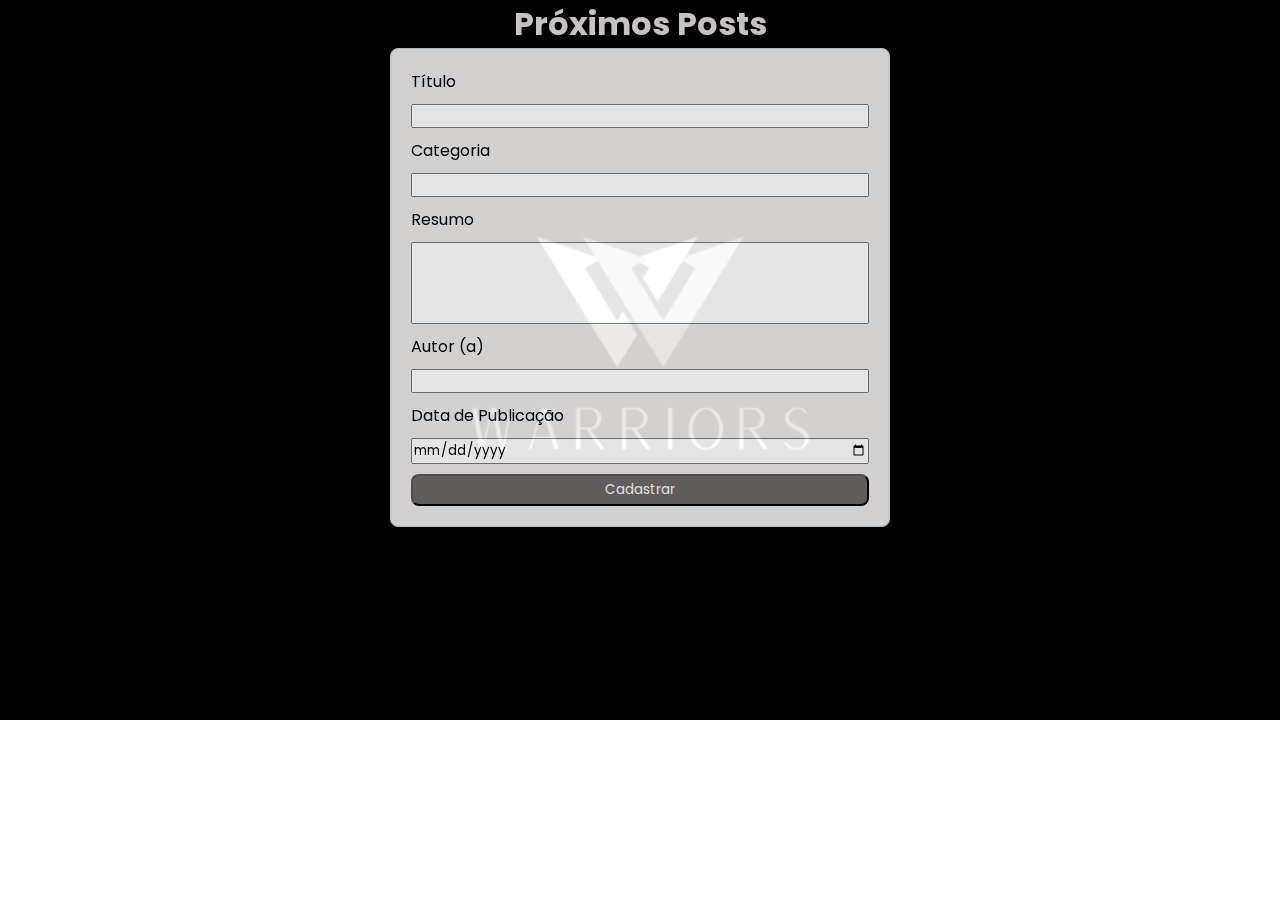
<file: pages/posts.html/posts.html>
<!DOCTYPE html>
<html>
<head>
    <meta charset="UTF-8">
    <meta name="viewport" content="width=device-width, initial-scale=1.0">
    <link rel="stylesheet" href="../../assets/css/style.posts.css">
    <script src="../../assets/js/script.posts.js"></script>
    <title>Posts</title>
</head>
<body>
    <main>
        <h1>Próximos Posts</h1>
        <div id="postform">
         <div>
            <label for="title">Título</label>
            <input type="text" id="title" name="title" required/>
         </div>

         <div>
            <label for="category">Categoria</label>
            <input type="text" id="category" name="category" required/>
         </div>

            <div>
               <label for="resume">Resumo</label>
               <textarea
                type="text"  
                id="resume"  
                name="resume" 
                rows="4"
                required
                ></textarea>
            </div>

            <div>
                <label for="author">Autor (a)</label>
                <input type="text" id="author" name="author" required/>
            </div>

            <div>
                <label for="date">Data de Publicação</label>
                <input type="date" id="date" name="date" required/>
            </div>

            <button onclick="savePost()">Cadastrar</button>
        </div>

        <div id="list" class="hidden"></div>
    </main>
</body>
</html>
</file>
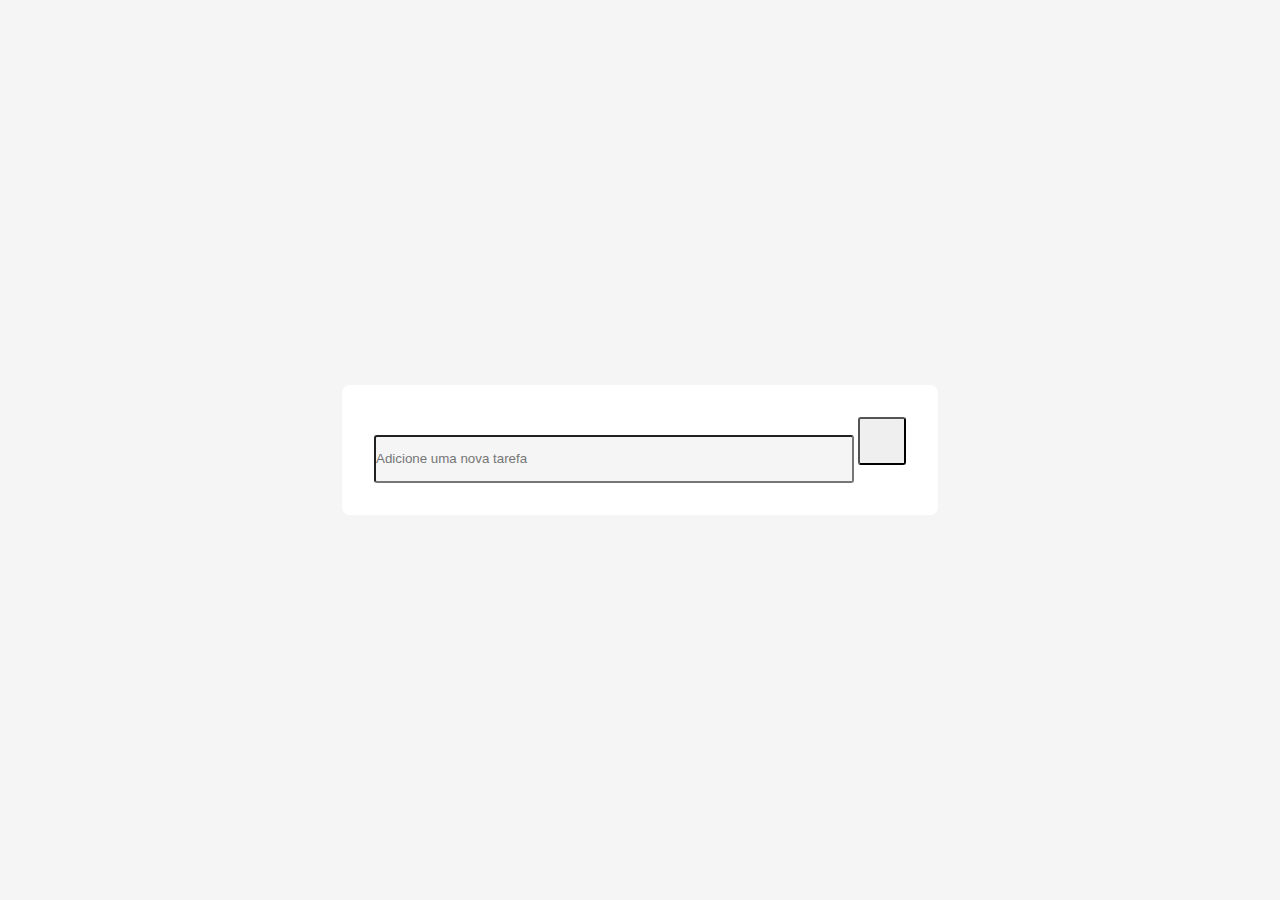
<file: pages/posts.html/tasklist.html>
<!DOCTYPE html>
<html>
<head>
    <meta charset="UTF-8">
    <link rel="stylesheet" href="../../assets/css/style.tasklist.css">
     <script src="../../assets/js/script.tasklist.js"></script>
    <meta name="viewport" content="width=device-width, initial-scale=1.0">
    <title>Document</title>
    <link rel="stylesheet" href="https://cdnjs.cloudflare.com/ajax/libs/font-awesome/6.4.2/css/all.min.css" integrity="sha512-z3gLpd7yknf1YoNbCzqRKc4qyor8gaKU1qmn+CShxbuBusANI9QpRohGBreCFkKxLhei6S9CQXFEbbKuqLg0DA==" crossorigin="anonymous" referrerpolicy="no-referrer" />
</head>
<body>
    <section id="task">
   <main>
     <div id="form">
        <div id="input-box">
            <input type="text" id="add" name="add" placeholder="Adicione uma nova tarefa">
            <button i class="fa-solid fa-plus"></i></button>
        </div>
     </div>
    </section>
   </main> 
</body>
</html>
</file>
<file: assets/css/style.posts.css>
@import url('https://fonts.googleapis.com/css2?family=Poppins:wght@100;200;300;400;500;600&display=swap');
 *{
   font-family: 'Poppins', sans-serif;
    margin: 0;
    padding: 0;
    box-sizing: border-box;
 }
 body{
   background-image: url(../images/papel\ de\ parede.jfif);
 background-repeat: no-repeat;
 background-size: cover;
 opacity: 0.9;
 }
 h1{
   color: rgb(222, 216, 216);;
    text-align: center;
 }
 main{
    display: flex;
    flex-direction: column;
    align-items: center;
    justify-content: center;
 }
 #postform{
    max-width: 500px;
    width: 100%;
    padding: 20px;
    border: 1px solid #ccc;
    border-radius: 8px;
    background-color:rgb(235, 232, 232);
    
   
 }
 label,
 input,
 textarea{
   display: block;
   margin-bottom: 10px;
   width: 100%;
   box-sizing: border-box;
   max-width: 500px;
 }
 textarea{
   resize: none;
 }
 button{
   background-color: rgb(107, 103, 103);
   color: #fff;
   cursor: pointer;
   width: 100%;
   padding: 0.25rem;
   border-radius: 8px;
 }

 button:hover{
   background-color: rgba(128, 128, 128, 0.593);
   transition: 0.3s;
 }

.itemPost{
   border: 1px solid #ccc;
   border-radius: 8px;
   padding: 10px;
   margin-bottom: 10px;
 
}

.itemPost h2{
   color: rgb(222, 216, 216);
   margin-bottom: 5px; 
   

}

.itemPost button{
background-color: rgb(107, 103, 103);;
color: #fff;
border: none;
border-radius: 4px;
padding: 6px 10px;
cursor: pointer;
margin-bottom: 5px;
}

#list{
   max-width: 500px;
   width: 100%;
   margin-top: 20px;
   padding: 20px;
   border: 1px solid #ccc;
   border-radius: 8px;
   background-color: #fff;
}

.itemPost button:hover{
   background-color: rgba(128, 128, 128, 0.593);
   transition: 0.3s;
}

.hidden{
   display: none;
}
</file>
<file: assets/css/style.tasklist.css>
*{
    margin: 0;
    padding: 0;
    box-sizing: border-box;
}

body{
    background-color: #f5f5f5;
}

#form{
    display: flex;
background-color: #fff;
flex-direction: column;
padding: 2rem;
border-radius: 8px;
}
#add{
    background-color: #f5f5f5;
}
main{
    justify-content: center;
    align-items: center;
    display: flex;
    width: 100%;
    height: 100vh;
    gap: 3.5rem;
}
input{
    background-color: #f5f5f5;
    width: 30rem;
    height: 3rem;
    border-radius: 3px;
    
}

button{
    height: 3rem;
    width: 3rem;
    border-radius: 3px;
   
    
}
</file>
